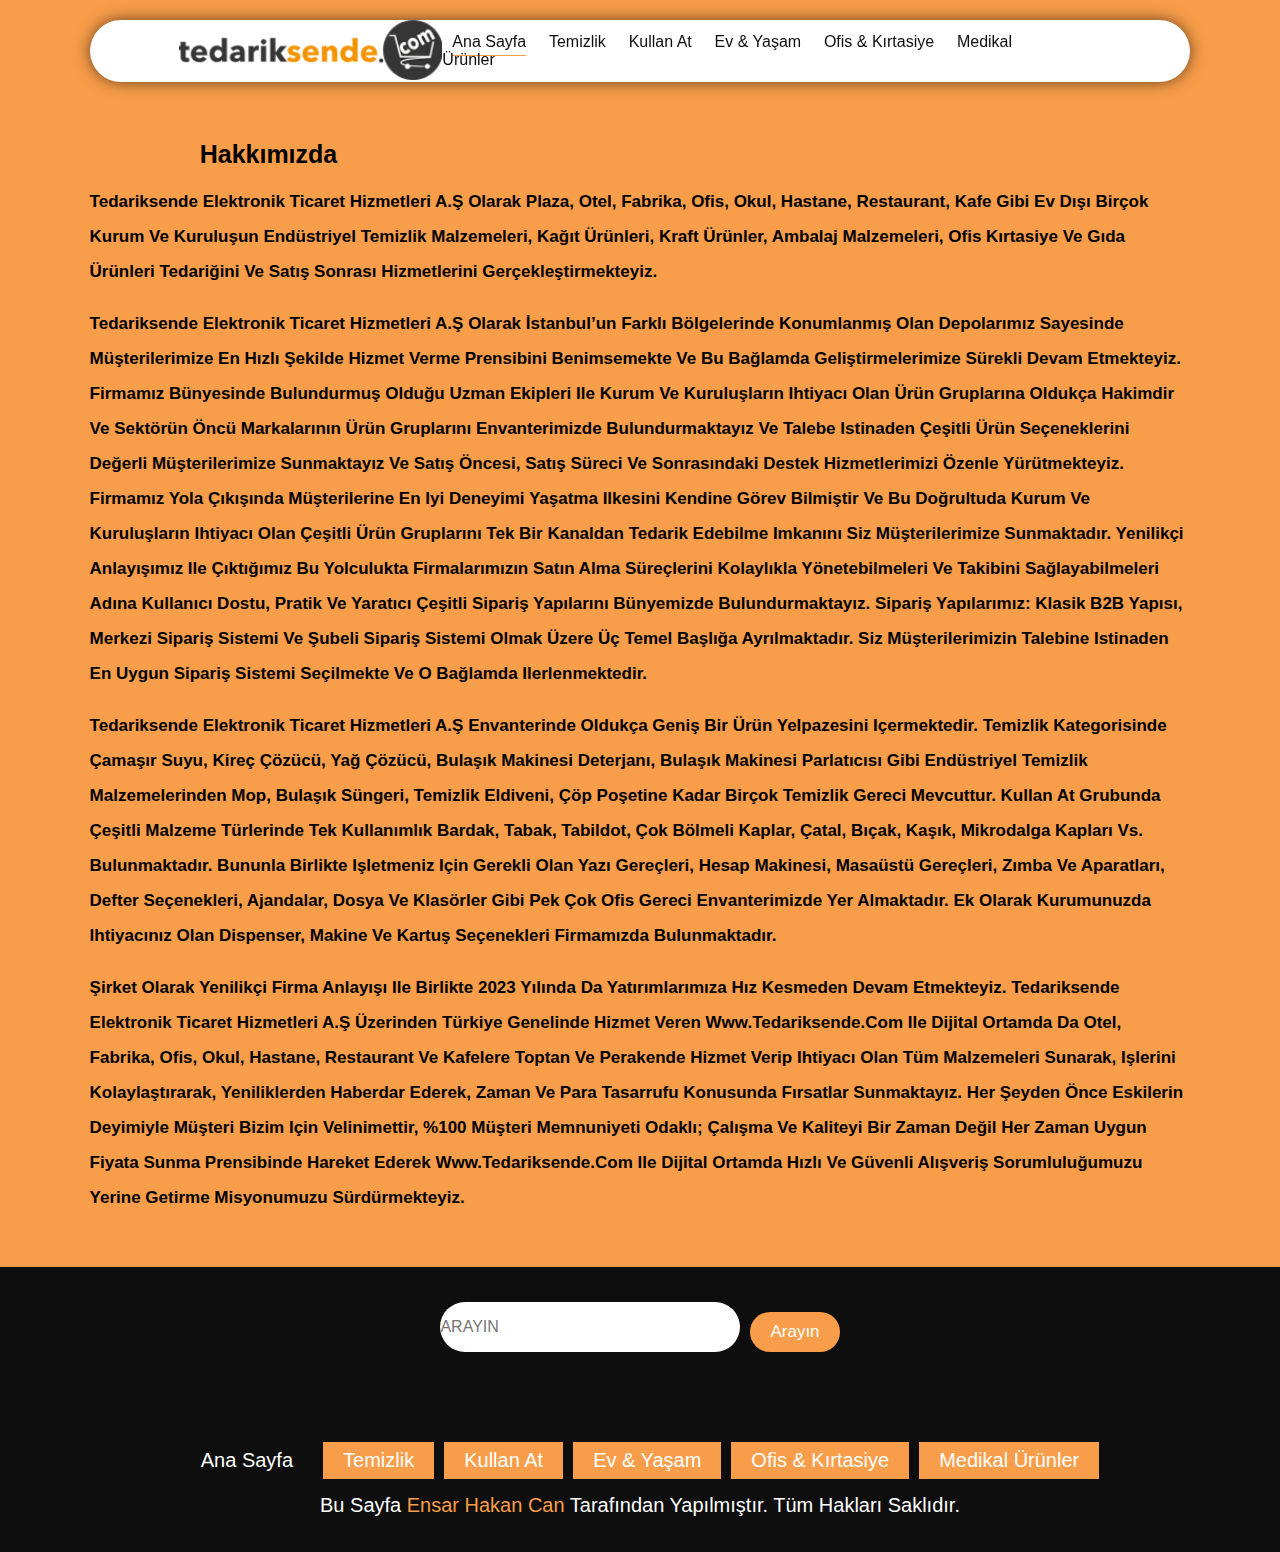
<file: hakkimizda.html>
<!DOCTYPE html>
<html lang="en">
<head>
    <meta charset="UTF-8">
    <meta name="viewport" content="width=device-width, initial-scale=1.0">

    <link rel="stylesheet" href="https://cdnjs.cloudflare.com/ajax/libs/font-awesome/6.1.1/css/all.min.css"
     integrity="sha512-KfkfwYDsLkIlwQp6LFnl8zNdLGxu9YAA1QvwINks4PhcElQSvqcyVLLD9aMhXd13uQjoXtEKNosOWaZqXgel0g=="
      crossorigin="anonymous" referrerpolicy="no-referrer">

    <title>Tedariksende</title>
    <link rel="stylesheet" href="hakkımızda.css">
</head>
<body>
    <header class="header"> 
        <a href="index.html" class="logo" >
            <img src="Images/logo.webp" alt="LOGO">
        </a>
        <nav class="navbar active">
            <a href="#" class="active"> Ana Sayfa</a>
            <a href="#"> Temizlik</a>
            <a href="#"> Kullan At</a>
            <a href="#"> Ev & Yaşam</a>
            <a href="#"> Ofis & Kırtasiye</a>
            <a href="#"> Medikal Ürünler</a>
        </nav>
        <div class="buttons">
            <button id="search-btn">
                <i class="fas fa-search"></i>
            </button>
            <button>
                <i class="fas fa-shopping-cart"></i>
            </button>
            <button id="menu-btn">
                <i class="fas fa-bars"></i>
            </button>
        </div>
    </header>

<section>

    <h3 class="hakkımız">
         <ul class="başlık"> Hakkımızda</ul> 
           Tedariksende Elektronik Ticaret Hizmetleri A.Ş olarak plaza, otel, fabrika, ofis, okul, hastane, restaurant, kafe gibi ev dışı birçok kurum ve kuruluşun endüstriyel temizlik malzemeleri, 
           kağıt ürünleri, kraft ürünler, ambalaj malzemeleri, ofis kırtasiye ve gıda ürünleri tedariğini ve satış sonrası hizmetlerini gerçekleştirmekteyiz.
    </h3>
    <h3 class="hakkımız">
        Tedariksende Elektronik Ticaret Hizmetleri A.Ş olarak İstanbul’un farklı bölgelerinde konumlanmış olan depolarımız sayesinde müşterilerimize en hızlı şekilde hizmet verme prensibini benimsemekte ve bu bağlamda geliştirmelerimize sürekli devam etmekteyiz.
         Firmamız bünyesinde bulundurmuş olduğu uzman ekipleri ile kurum ve kuruluşların ihtiyacı olan ürün gruplarına oldukça hakimdir ve sektörün öncü markalarının ürün gruplarını envanterimizde bulundurmaktayız ve talebe istinaden çeşitli ürün seçeneklerini değerli müşterilerimize sunmaktayız ve satış öncesi, satış süreci ve sonrasındaki destek hizmetlerimizi özenle yürütmekteyiz.
          Firmamız yola çıkışında müşterilerine en iyi deneyimi yaşatma ilkesini kendine görev bilmiştir ve bu doğrultuda kurum ve kuruluşların ihtiyacı olan çeşitli ürün gruplarını tek bir kanaldan tedarik edebilme imkanını siz müşterilerimize sunmaktadır. Yenilikçi anlayışımız ile çıktığımız bu yolculukta firmalarımızın satın alma süreçlerini kolaylıkla yönetebilmeleri ve takibini sağlayabilmeleri adına kullanıcı dostu, pratik ve yaratıcı çeşitli sipariş yapılarını bünyemizde bulundurmaktayız. Sipariş yapılarımız: klasik B2B yapısı, merkezi sipariş sistemi ve şubeli sipariş sistemi olmak üzere üç temel başlığa ayrılmaktadır.
         Siz müşterilerimizin talebine istinaden en uygun sipariş sistemi seçilmekte ve o bağlamda ilerlenmektedir.
    </h3>
    <h3 class="hakkımız">
        Tedariksende Elektronik Ticaret Hizmetleri A.Ş envanterinde oldukça geniş bir ürün yelpazesini içermektedir. Temizlik kategorisinde çamaşır suyu, kireç çözücü, yağ çözücü, bulaşık makinesi deterjanı, bulaşık makinesi parlatıcısı gibi endüstriyel temizlik malzemelerinden mop, bulaşık süngeri, temizlik eldiveni, çöp poşetine kadar birçok temizlik gereci mevcuttur.
         Kullan at grubunda çeşitli malzeme türlerinde tek kullanımlık bardak, tabak, tabildot, çok bölmeli kaplar, çatal, bıçak, kaşık, mikrodalga kapları vs. bulunmaktadır.
          Bununla birlikte işletmeniz için gerekli olan yazı gereçleri, hesap makinesi, masaüstü gereçleri, zımba ve aparatları, defter seçenekleri, ajandalar, dosya ve klasörler gibi pek çok ofis gereci envanterimizde yer almaktadır.
         Ek olarak kurumunuzda ihtiyacınız olan dispenser, makine ve kartuş seçenekleri firmamızda bulunmaktadır.
    </h3>
    <h3 class="hakkımız">
        Şirket olarak yenilikçi firma anlayışı ile birlikte 2023 yılında da yatırımlarımıza hız kesmeden devam etmekteyiz.
         Tedariksende Elektronik Ticaret Hizmetleri A.Ş üzerinden Türkiye genelinde hizmet veren www.tedariksende.com ile dijital ortamda da otel, fabrika, ofis, okul, hastane, restaurant ve kafelere toptan ve perakende hizmet verip ihtiyacı olan tüm malzemeleri sunarak, işlerini kolaylaştırarak, yeniliklerden haberdar ederek, zaman ve para tasarrufu konusunda fırsatlar sunmaktayız.
          Her şeyden önce eskilerin deyimiyle müşteri bizim için velinimettir, %100 müşteri memnuniyeti odaklı; çalışma ve kaliteyi bir zaman değil her zaman uygun fiyata sunma prensibinde hareket ederek www.tedariksende.com ile dijital ortamda hızlı ve güvenli alışveriş sorumluluğumuzu yerine getirme misyonumuzu sürdürmekteyiz.

    </h3>
</section>

<section class="footer">
    <div class="search">
        <input type="text" class="search-input"
        placeholder="arayın" />
        <button class="btn btn-primary">Arayın</button>
    </div>
    <div class="share">
        <a href="https://www.facebook.com/tedariksendecom/" target="_blank" class="fab fa-facebook">
        <a href="https://www.instagram.com/tedariksende?igshid=YmMyMTA2M2Y%3D" target="_blank" class="fab fa-instagram">
        <a href="https://www.linkedin.com/company/tedarik-sende/?originalSubdomain=tr" target="_blank"  class="fab fa-linkedin"></a>    
        </a>
    </div>
    
    <div class="links">
        <a href="#" class="active">Ana Sayfa</a>
        <a href="#">Temizlik</a>
        <a href="#">Kullan At</a>
        <a href="#">Ev & Yaşam</a>
        <a href="#">Ofis & Kırtasiye</a>
        <a href="#">Medikal Ürünler</a>
    </div>
    <div class="credit">
        Bu Sayfa <span>Ensar Hakan Can</span> Tarafından Yapılmıştır. Tüm Hakları Saklıdır.
    </div>
    </section>
    

</body>
</html>
</file>
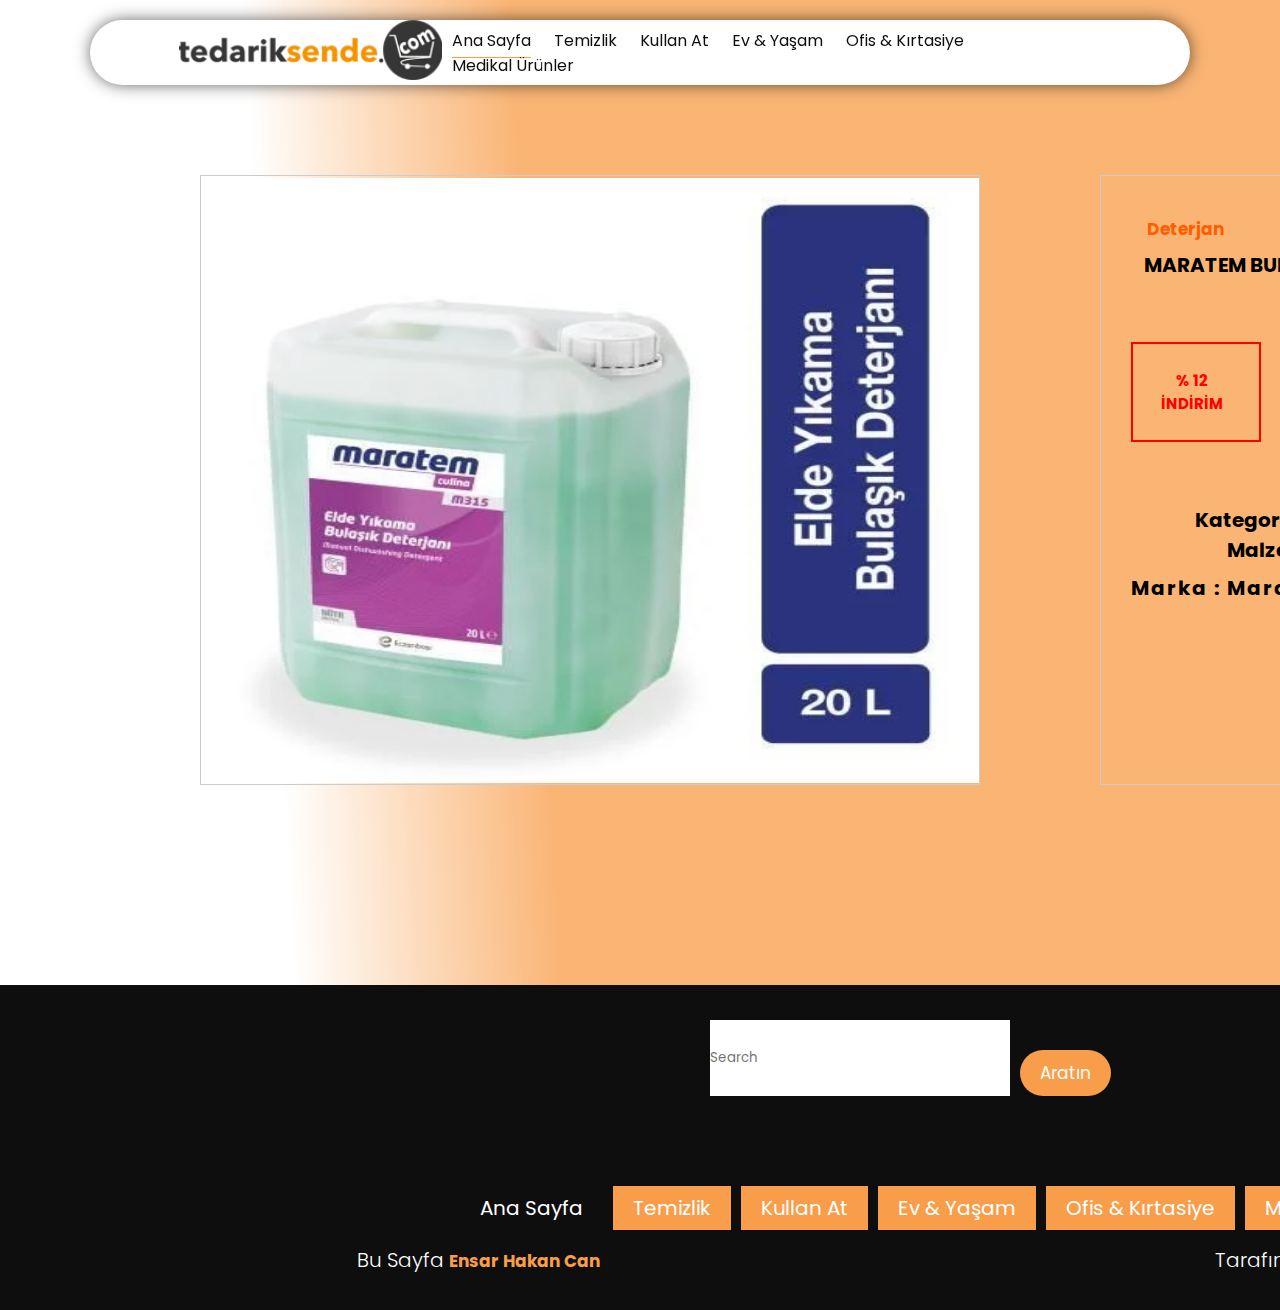
<file: maratem315-20LT.html>
<!DOCTYPE html>
<html lang="en">
<head>
    <meta charset="UTF-8">
    <meta name="viewport" content="width=device-width, initial-scale=1.0">

    <link rel="stylesheet" href="https://cdnjs.cloudflare.com/ajax/libs/font-awesome/6.1.1/css/all.min.css"
     integrity="sha512-KfkfwYDsLkIlwQp6LFnl8zNdLGxu9YAA1QvwINks4PhcElQSvqcyVLLD9aMhXd13uQjoXtEKNosOWaZqXgel0g=="
      crossorigin="anonymous" referrerpolicy="no-referrer">

    <title>Maratem Bulasik Deterjani Elde Yıkama 20 lt M315</title>
    <link rel="stylesheet" href="m315-20lt.css">
</head>
<body>
    <header class="header"> 
        <a href="index.html" class="logo" >
            <img src="Images/logo.webp" alt="">
        </a>
        <nav class="navbar active">
            <a href="#" class="active"> Ana Sayfa</a>
            <a href="#"> Temizlik</a>
            <a href="#"> Kullan At</a>
            <a href="#"> Ev & Yaşam</a>
            <a href="#"> Ofis & Kırtasiye</a>
            <a href="#"> Medikal Ürünler</a>
        </nav>
        <div class="buttons">
            <button id="search-btn">
                <i class="fas fa-search"></i>
            </button>
            <button>
                <i class="fas fa-shopping-cart"></i>
            </button>
            <button id="menu-btn">
                <i class="fas fa-bars"></i>
            </button>
        </div>
    </header>

    <div class="img-container">
<img src="Images/m315 20L.webp" alt="">
    </div>



    <div class="container">
        <span>Deterjan</span>
        <div class="description">
            <div class="container-title">
            <h3>MARATEM BULAŞIK DETERJANI ELDE YIKAMA 20 LT M315</h3>
            </div>
            <div class="purchase-options">
                <svg width="44" height="44" viewBox="0 0 44 44" fill="none" xmlns="http://www.w3.org/2000/svg">
                    <circle cx="22" cy="22" r="22" fill=""></circle>
                    <path fill-rule="evenodd" clip-rule="evenodd" d="M13.453 15.1546C13.3114 15.1546 13.1966 15.2654 13.1966 15.4021V18.0825H30.8034V15.4021C30.8034 15.2654 30.6886 15.1546 30.547 15.1546H13.453ZM32 15.4021C32 14.6277 31.3495 14 30.547 14H13.453C12.6505 14 12 14.6277 12 15.4021V28.5979C12 29.3723 12.6505 30 13.453 30H30.547C31.3495 30 32 29.3723 32 28.5979V15.4021ZM30.8034 19.2372H13.1966V28.5979C13.1966 28.7346 13.3114 28.8454 13.453 28.8454H30.547C30.6886 28.8454 30.8034 28.7346 30.8034 28.5979V19.2372ZM15.4191 22.4948C15.4191 22.176 15.6869 21.9175 16.0173 21.9175H18.5814C18.9119 21.9175 19.1797 22.176 19.1797 22.4948C19.1797 22.8137 18.9119 23.0722 18.5814 23.0722H16.0173C15.6869 23.0722 15.4191 22.8137 15.4191 22.4948ZM15.4191 25.134C15.4191 24.8152 15.6869 24.5567 16.0173 24.5567H22.3421C22.6726 24.5567 22.9404 24.8152 22.9404 25.134C22.9404 25.4529 22.6726 25.7113 22.3421 25.7113H16.0173C15.6869 25.7113 15.4191 25.4529 15.4191 25.134Z" fill="#363232"></path>
                </svg>
                <div class="taksit">599,90 TL den başlayan taksitlerle!</div>
            </div>
            <div class="kutu">
                <h3>% 12 İNDİRİM</h3>
            </div>
            <p>Fiyat: 679,90 TL</p>
            <h2>İndirimli Fiyat: 599,90 TL</h2>
            <h4 class="Kategori">Kategori      :  Temizlik Malzemeleri</h4>
            <h4 class="Marka">Marka : Maratem</h4>
            <div>
                <a href="javascript:void(0);" class="btn" data-selector="stock-warning">Sipariş Ver</a>
            </div>
        </div>
    </div>
    

    <section class="footer">
        <div class="search">
            <input type="text" class="search-input"
            placeholder="search" />
            <button class="btn btn-primary">Aratın</button>
        </div>
        <div class="share">
            <a href="https://www.facebook.com/tedariksendecom/" target="_blank" class="fab fa-facebook">
            <a href="https://www.instagram.com/tedariksende?igshid=YmMyMTA2M2Y%3D" target="_blank" class="fab fa-instagram">
            <a href="https://www.linkedin.com/company/tedarik-sende/?originalSubdomain=tr" target="_blank"  class="fab fa-linkedin"></a>    
            </a>
        </div>
        
        <div class="links">
            <a href="#" class="active">Ana Sayfa</a>
            <a href="#">Temizlik</a>
            <a href="#">Kullan At</a>
            <a href="#">Ev & Yaşam</a>
            <a href="#">Ofis & Kırtasiye</a>
            <a href="#">Medikal Ürünler</a>
        </div>
        <div class="credit">
            Bu Sayfa <span>Ensar Hakan Can</span> Tarafından Yapılmıştır. Tüm Hakları Saklıdır.
        </div>
        </section>



    
</body>
</html>
</file>
<file: hakkımızda.css>
:root{
    --main-color: #f89d49;
    --black-color: #0e0e0e;
    --border: 01.rem solid rgba(255, 255, 255, 0.4)
}
html{
    font-size: 62.5%;
    overflow-x: hidden;
    scroll-padding-top: 9rem;
    scroll-behavior: smooth;
}

html::-webkit-scrollbar{
    width: 1.5rem;
    background-color: white;
} 

html::-webkit-scrollbar-track{
    background-color: transparent;
}

html::-webkit-scrollbar-thumb{
    border-radius: 3rem;
    background-color: var(--black-color);
}
body{
    background-color: #f89d49;
}
section{
    padding: 3.5rem 7%;
}
a{
    color: var(--black-color);
    text-decoration: none;
}
.btn{
    margin-top: 1rem;
    display: inline-block;
    padding: 2rem 3.75rem;
    border-radius: 30rem;
    font-size: 1.7rem;
    color: #fff;
    background-color: var(--black-color);
    cursor: pointer;
}
.btn:hover{
    opacity: 0.7;
}
.heading{
    color: #fff;
    text-transform: uppercase;
    font-size: 4rem;
    margin-bottom: 3.5rem;
    border-bottom: 0.1rem solid #8a3700;
}
.heading span{
    color: var(--black-color);
    text-transform: uppercase;
}

.search-input{
    font-size: 1.6rem;
    color: var(--black-color);
    text-transform: uppercase;
    border-radius: 3rem;
}

*{
    font-family: 'Poppins', sans-serif;
    margin: 0;
    padding: 0;
    box-sizing: border-box;
    outline: none;
    border: none;
    text-decoration: none;
    text-transform: capitalize ;
    transition: 0.2s ease;
}
.header .search-form{
    position: absolute;
    top: 115%;
    right: 7%;
    background-color: #fff;
    width: 50rem;
    display: flex;
    align-items: center;
    border-radius: 3rem;
    box-shadow: 0px 0px 25px 2px rgb(0 0 0 / 75%);
    transform: scaleY(0);
}

.header .search-form .active{
    transform: scaleY(1);
}
.header .search-form i{
    cursor: pointer;
    font-size: 2.2rem;
    margin-right: 1.5rem;
    color: var(--black-color);
}
.header .search-form input{
    width: 100%;
}

.header .logo img{
    height: 6rem;
}
.header{
    background-color: white;
    display: flex;
    align-items: center;
    justify-content: space-between;
    padding: 0 7%;
    margin: 2rem 7%;
    border-radius: 30rem;
    box-shadow: 0px 0px 17px -2px rgba(0, 0, 0, 0.75);
    position: sticky;
    top: 0;
    z-index: 1000;
}
.header .navbar a{
    margin: 0 1rem;
    font-size: 1.6rem;
    color: var(--black-color);
    border-bottom: 0.1rem solid transparent;
}

.header .navbar .active{
    border-color: var(--main-color);
    padding-bottom: 0.5rem;
}

.header .navbar a:hover{
    border-color: var(--main-color);
    padding-bottom: 0.5rem;
}
.header .buttons button{
    cursor: pointer;
    font-size: 2.5rem;
    margin-left: 2rem;
    background-color: transparent;
}
/*HAKKIMIZDA START*/
section  .hakkımız {
    line-height: 35px;
    font-size: 17px;
    padding-bottom: 1em;
 }
section .hakkımız .başlık{
    margin-left: 10%;
    margin-bottom: 12px;
    font-size: 25px;
}
.footer{
    background-color: var(--black-color);
    text-align: center;
}

.footer .search{
    display: flex;
    justify-content: center;
}

.footer .search .search-input{
    width: 30rem;
}

.footer .search .btn-primary{
    background-color: var(--main-color);
    padding: 1rem 2rem;
    margin-left: 1rem;
}

.footer .share{
    padding: 2rem 0;
}

.footer .share a{
    width: 5rem;
    height: 5rem;
    line-height: 5rem;
    color: #fff;
    font-size: 2rem;
    border: var(--border);
    border-radius: 50%;
    margin: 0.3rem;
}

.footer .share a:hover{
   background-color: var(--main-color);
}

.footer .links{
    display: flex;
    justify-content: center;
    flex-wrap: wrap;
    gap: 1rem;
}

.footer .links a{
   background-color: var(--main-color);
   padding: 0.7rem 2rem;
   color: #fff;
   font-size: 2rem;
   border: var(--border);
}

.footer .links a:hover{
   background-color: var(--black-color);
   opacity: 0.7;
 }

 .footer .links a.active{
   background-color: var(--black-color);
 }

 .footer .credit{
    font-size: 2rem;
    color: #fff;
    font-weight: 300;
    padding-top: 1.5rem;
 }

 .footer .credit span{
   color: var(--main-color);
 }
</file>
<file: m315-20lt.css>
@import url('https://fonts.googleapis.com/css2?family=Poppins:wght@100;300;400;500;600&display=swap');

:root{
    --main-color: #f89d49;
    --black-color: #0e0e0e;
    --border: 01.rem solid rgba(255, 255, 255, 0.4)
}
html{
    font-size: 62.5%;
    overflow-x: hidden;
    scroll-padding-top: 9rem;
    scroll-behavior: smooth;
}

html::-webkit-scrollbar{
    width: 1.5rem;
    background-color: white;
}

html::-webkit-scrollbar-track{
    background-color: transparent;
}

html::-webkit-scrollbar-thumb{
    border-radius: 3rem;
    background-color: var(--black-color);
}
body{
    background: rgb(255,255,255);
background: linear-gradient(87deg, rgba(255,255,255,0.7231267507002801) 23%, rgba(248,157,73,0.76234243697479) 43%);
}
section{
    padding: 3.5rem 7%;
}
a{
    color: var(--black-color);
    text-decoration: none;
}
.btn{
    margin-top: 3rem;
    margin-right: 80px;
    margin-left: -10px;
    display: inline-block;
    padding: 2rem 3.75rem;
    border-radius: 30rem;
    font-size: 1.7rem;
    color: #fff;
    background-color: var(--black-color);
    cursor: pointer;
}
.btn:hover{
    opacity: 0.7;
}
.heading{
    color: #fff;
    text-transform: uppercase;
    font-size: 4rem;
    margin-bottom: 3.5rem;
    border-bottom: 0.1rem solid #8a3700;
}
.heading span{
    color: var(--black-color);
    text-transform: uppercase;
}


*{
    font-family: 'Poppins', sans-serif;
    margin: 0;
    padding: 0;
    box-sizing: border-box;
    outline: none;
    border: none;
    text-decoration: none;
    text-transform: capitalize ;
    transition: 0.2s ease;
}
.header .search-form{
    position: absolute;
    top: 115%;
    right: 7%;
    background-color: #fff;
    width: 50rem;
    display: flex;
    align-items: center;
    border-radius: 3rem;
    box-shadow: 0px 0px 25px 2px rgb(0 0 0 / 75%);
    transform: scaleY(0);
}

.header .search-form .active{
    transform: scaleY(1);
}
.header .search-form i{
    cursor: pointer;
    font-size: 2.2rem;
    margin-right: 1.5rem;
    color: var(--black-color);
}
.header .search-form input{
    width: 100%;
}

.header .logo img{
    height: 6rem;
}
.header{
    background-color: white;
    display: flex;
    align-items: center;
    justify-content: space-between;
    padding: 0 7%;
    margin: 2rem 7%;
    border-radius: 30rem;
    box-shadow: 0px 0px 17px -2px rgba(0, 0, 0, 0.75);
    position: sticky;
    top: 0;
    z-index: 1000;
}
.header .navbar a{
    margin: 0 1rem;
    font-size: 1.6rem;
    color: var(--black-color);
    border-bottom: 0.1rem solid transparent;
}

.header .navbar .active{
    border-color: var(--main-color);
    padding-bottom: 0.5rem;
}

.header .navbar a:hover{
    border-color: var(--main-color);
    padding-bottom: 0.5rem;
}
.header .buttons button{
    cursor: pointer;
    font-size: 2.5rem;
    margin-left: 2rem;
    background-color: transparent;
}

.img-container{
   display: flex;
   flex-direction: column;
   align-items: center;
   padding: 30px;
   border: 1px solid #cccccc;
   width: 780px;
   height: 610px;
   margin-left: 200px;
   margin-top: 90px;
   background: no-repeat;
}
.img-container img{
    width: 777px;
    height: 605px;
    margin-top: -28px;
}





.kutu{
    padding:30px;
    border:2px solid 
#ff0000;
    margin: 20;
    width: 13rem;
    height: 10rem;
    margin-top: -4rem;
    margin-left: -0px;
}

.container {
    display: flex;
    flex-direction: column;
    align-items: center;
    padding:30px;
    border: 1px solid 
 #cccccc;
    margin: 20px;
    width:780px;
    height:610px;
    margin-left: 110rem;
    margin-top: -610px;
}
 .purchase-options{
margin-right: -20rem;
}
.purchase-options .taksit{
    font-size: 15px;
}

.image img {
    width: 200px;
    height: 200px;
}

.description {
    margin-top: 20px;
    text-align: center;
}
.purchase-options{
    margin-left: 300px;
    font-weight: 900;
}
.description .container-title h3{
    color: #000000;
    margin-top: -12px;
    margin-right: 200px;
    font-size: 20px;
}

.description .kutu h3{
    color: #ff0000;
    margin-top: -5px;
    margin-left: -9px;
    font-size: 15px;
}
.description .Kategori {
    color: #000000;
    margin-top: 80px;
    margin-right: 40rem;
    font-size: 20px;
    letter-spacing: px;
    float: left;
}
.description .Marka {
    color: #000000;
    margin-top: 8px;
    margin-right: 40rem;
    font-size: 20px;
    letter-spacing: 2px;
    float: left;
}

.description p {
    margin-top: -80px;
    margin-left: -230px;
    text-decoration: line-through;
    font-size: 20px;
    font-weight: 700;
    color: #ff00009c;
}
.description h2{
    color: rgba(13, 92, 13, 0.945);
    margin-left: -12rem;
    margin-top: -1px;
    font-size: 23px;
}

span{
    color: #ff5e00;
    font-size: 17px;
    font-weight: bold;
    margin-right: 610px;
    margin-top: 10px;
}
.description .Fiyat{
    text-decoration: line-through;
    font-size: 15px;
    font-weight: 700;
    color: #ff0000;
    
}

.footer{
    background-color: var(--black-color);
    min-width: 400vh;
    text-align: center;
    margin-top: 200px;

}

.footer .search{
    display: flex;
    justify-content: center;
    margin-left: -1700px;
}

.footer .search .search-input{
    width: 30rem;
}

.footer .search .btn-primary{
    background-color: var(--main-color);
    padding: 1rem 2rem;
    margin-left: 1rem;
}

.footer .share{
    padding: 2rem 0;
    margin-left: -1800px;
}

.footer .share a{
    width: 5rem;
    height: 5rem;
    line-height: 5rem;
    color: #fff;
    font-size: 2rem;
    border: var(--border);
    border-radius: 50%;
    margin: 0.3rem;
}

.footer .share a:hover{
   background-color: var(--main-color);
}

.footer .links{
    display: flex;
    justify-content: center;
    flex-wrap: wrap;
    gap: 1rem;
    margin-left: -1700px;
}

.footer .links a{
   background-color: var(--main-color);
   padding: 0.7rem 2rem;
   color: #fff;
   font-size: 2rem;
   border: var(--border);
}

.footer .links a:hover{
   background-color: var(--black-color);
   opacity: 0.7;
 }

 .footer .links a.active{
   background-color: var(--black-color);
 }

 .footer .credit{
    font-size: 2rem;
    color: #fff;
    font-weight: 300;
    padding-top: 1.5rem;
    margin-left: -1600px;
 }

 .footer .credit span{
   color: var(--main-color);
 }
</file>
